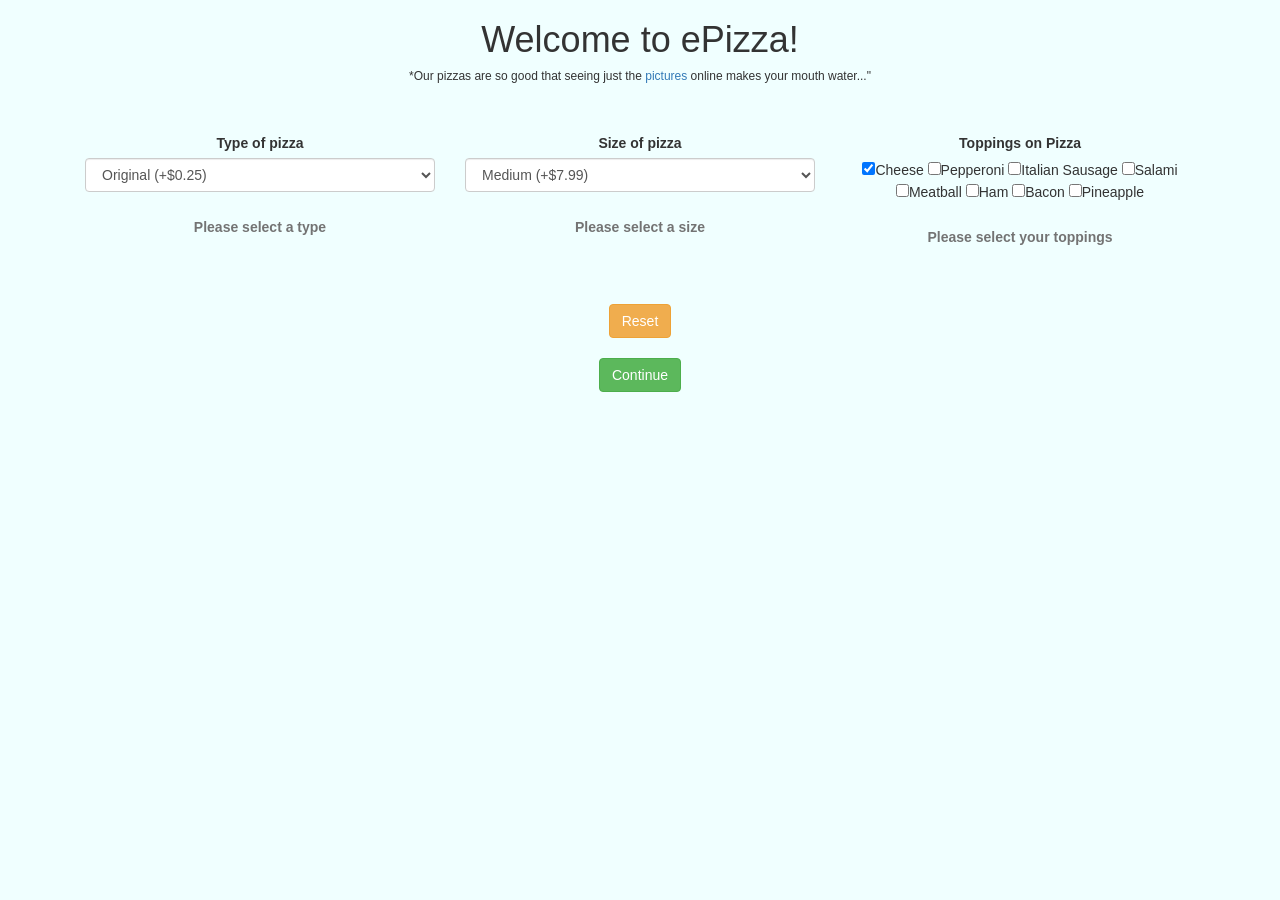
<file: index.html>
<!DOCTYPE html>
<html>
  <head>
    <meta charset="utf-8">
    <meta name="description" content="A site for ordering pizza. ">
    <meta name="keywords" content="Order Pizza">
    <meta name="author" content="Alan Falcon">
    <link rel="stylesheet" href="css/bootstrap.css" type="text/css">
    <!-- <link rel="stylesheet" href="https://cdnjs.cloudflare.com/ajax/libs/materialize/0.100.2/css/materialize.min.css" type="text/css" media="all"> -->
    <link rel="stylesheet" href="css/styles.css" type="text/css" media="all">
    <script src="js/jquery-3.2.1.js"></script>
    <!-- <script src="https://cdnjs.cloudflare.com/ajax/libs/materialize/0.100.2/js/materialize.min.js"></script> -->
    <script src="js/scripts.js"></script>
    <title>Order Pizza</title>
  </head>
  <body>
    <div class="page">
    </div>
    <div class="container">
      <form id = "pizzaForm">
      <h1>Welcome to ePizza!</h1>
      <h6>*Our pizzas are so good that seeing just the <a href="img/pizza1.jpg">pictures</a> online makes your mouth water..."</h6><br><br>
        <div class="row1">   <!--row1-->
          <div class="col-md-4" id="col1-PizzaType"> <!--Col1-->
            <form id="selectType">
              <div id="selectType" class="form-group">
                <label class="control-label" for="type"><b>Type of pizza</b></label>
                  <select id="selectType" class="form-control" name="type">
                    <option value="0.25">Original (+$0.25)</option>
                    <option value="0.50">Pan (+$0.50)</option>
                    <option value="0.75">Original-stuffed (+$0.75)</option>
                    <option value="1.00">Pan-stuffed (+$1.00)</option>
                    <option value="1.25">ThinNcrispy (+$1.25)</option>
                </select><br>
                <span class="help-block"><b>Please select a type</b></span>
              </div>   <!--end of DIV dropdownInput -->
          </form>
          </div>   <!--end of row1col1 -->
          <div class="col-md-4" id="col2-PizzaSize"> <!--Col2-->
            <div id="selectSize" class="form-group">
              <form id="selectSize">
              <label class="control-label" for="size"><b>Size of pizza</b></label>
                <select id="selectSize" class="form-control" name="size">
                  <option value="7.99">Medium (+$7.99)</option>
                  <option value="6.99">Small (+$6.99)</option>
                  <option value="8.99">Large (+$8.99)</option>
                  <option value="9.99">Super-large (+$9.99)</option>
                </select><br>
            <span class="help-block"><b>Please select a size</b></span>
            </form>
            </div>
          </div>   <!--end of row1col2 -->
          <div class="col-md-4" id="col3-Toppings"> <!--Col3-->
            <form id="checkboxToppings">
              <div class="form-group">
              <label class="control-label" for="toppings"><b>Toppings on Pizza</b></label><br>
                <input type="checkbox" id="checkbox1" name="toppings" checked value="Cheese" onclick="return false;">Cheese
                <input type="checkbox" id="checkbox2" name="toppings" value="Pepperoni">Pepperoni
                <input type="checkbox" id="checkbox3" name="toppings" value="Italian Sausage">Italian Sausage
                <input type="checkbox" id="checkbox4" name="toppings" value="Salami">Salami<br>
                <input type="checkbox" id="checkbox5" name="toppings" value="Meatball">Meatball
                <input type="checkbox" id="checkbox6" name="toppings" value="Ham">Ham
                <input type="checkbox" id="checkbox7" name="toppings" value="Bacon">Bacon
                <input type="checkbox" id="checkbox8" name="toppings" value="Pineapple">Pineapple<br><br>
                <span class="help-block"><b>Please select your toppings</b></span>
              </div>   <!--end of row1col3-form-group -->
              <div id="hiddenCheckbox" class = "hover">
                <p class="title">Cheese is required for all pizza orders.<br> After all, a pizza isn't a pizza without cheese !<br>If you do not desire a cheese-only pizza, please do<br> select additional toppings for your pizza...</p>
              <label class="hiddenCheckbox" id="hiddenCheckboxes" for="hideIt"><b></b></label>
                <input type="checkbox" name = "hideIt" class="hiddenbox" id="checkbox00">
                <input type="checkbox" name = "hideIt" class="hiddenbox" id="checkbox01">
              </div>
            </form><br>
            </div>   <!--end of row1col3 -->
        <div class="">
          <button id="clearScreen" class="btn btn-warning" type="click">Reset</button><br><br>
        </div>
      </form>
      <form>
        <div class = "controls">
        <span class="help-inline"></span>
        <button type="submit" id = "btnSubmit" class="btn btn-success" name="submit">Continue</button><br><br>
        </div>
      </form><br><br>
      <div class = "col-md-12" id="output1">
        <span id="tableTitle"><b>ePizza Order Confirmation</b></span><br>
        <table id="list">
          <tr id="list1">
          </tr>
          <tr id="list2">
          </tr>
          <tr id="list3">
          </tr>
          <tr id="list4">
          </tr>
          <tr id="list5">
          </tr>
        </table>
        <!-- <ul id="list1">
        </ul> -->
      </div> <!--end of output1 -->
    </div> <!--end of container -->
  </body>
</html>
</file>
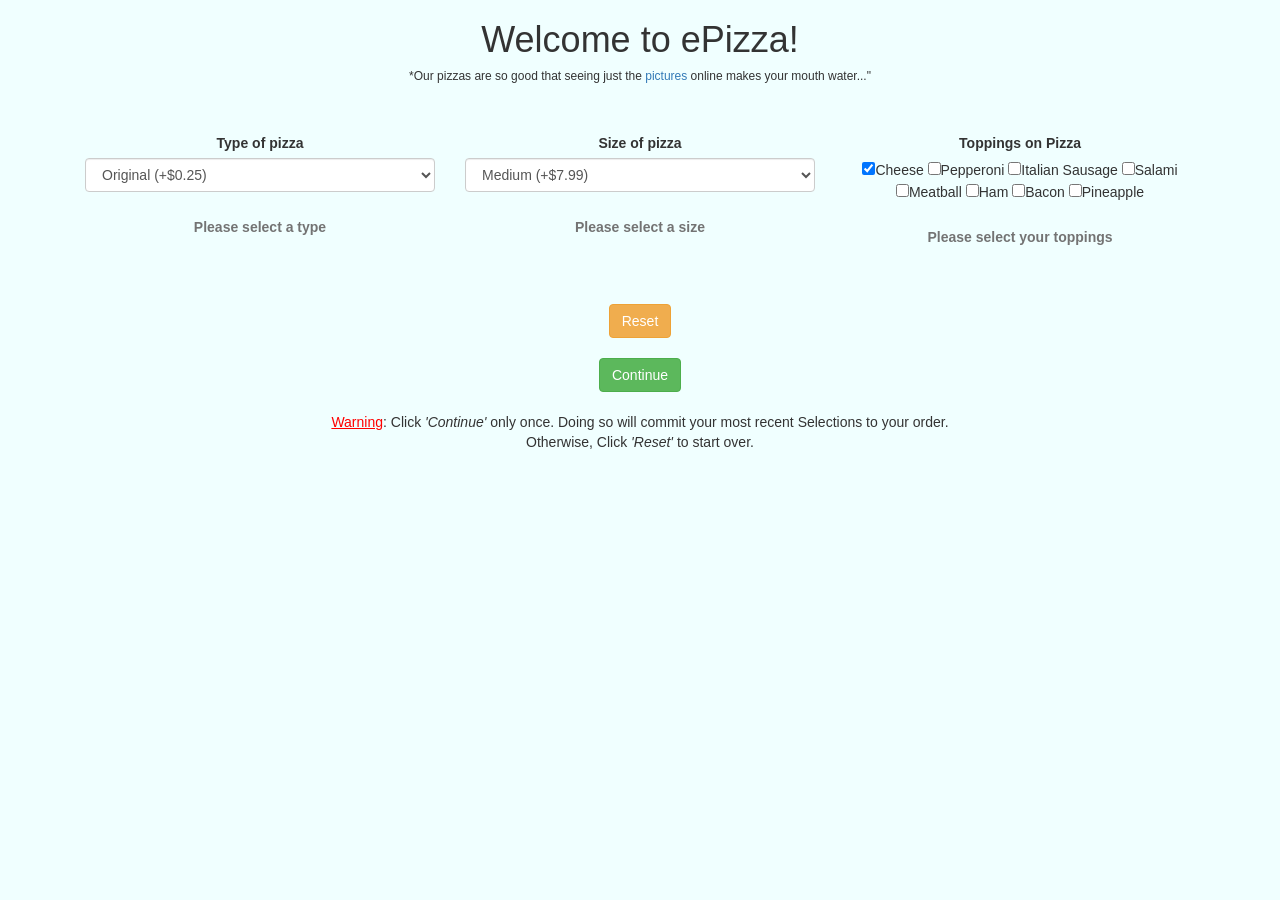
<file: indexV1.html>
<!DOCTYPE html>
<html>
  <head>
    <meta charset="utf-8">
    <meta name="description" content="A site for ordering pizza. ">
    <meta name="keywords" content="Order Pizza">
    <meta name="author" content="Alan Falcon">
    <link rel="stylesheet" href="css/bootstrap.css" type="text/css">
    <!-- <link rel="stylesheet" href="https://cdnjs.cloudflare.com/ajax/libs/materialize/0.100.2/css/materialize.min.css" type="text/css" media="all"> -->
    <link rel="stylesheet" href="css/styles.css" type="text/css" media="all">
    <script src="js/jquery-3.2.1.js"></script>
    <!-- <script src="https://cdnjs.cloudflare.com/ajax/libs/materialize/0.100.2/js/materialize.min.js"></script> -->
    <script src="js/scripts.js"></script>
    <title>Order Pizza</title>
  </head>
  <body>
    <div class="page">
    </div>
    <div class="container">
      <form id = "pizzaForm">
      <h1>Welcome to ePizza!</h1>
      <h6>*Our pizzas are so good that seeing just the <a href="img/pizza1.jpg">pictures</a> online makes your mouth water..."</h6><br><br>
        <div class="row1">   <!--row1-->
          <div class="col-md-4" id="col1-PizzaType"> <!--Col1-->
            <form id="selectType">
              <div id="selectType" class="form-group">
                <label class="control-label" for="type"><b>Type of pizza</b></label>
                  <select id="selectType" class="form-control" name="type">
                    <option value="0.25">Original (+$0.25)</option>
                    <option value="0.50">Pan (+$0.50)</option>
                    <option value="0.75">Original-stuffed (+$0.75)</option>
                    <option value="1.00">Pan-stuffed (+$1.00)</option>
                    <option value="1.25">ThinNcrispy (+$1.25)</option>
                </select><br>
                <span class="help-block"><b>Please select a type</b></span>
              </div>   <!--end of DIV dropdownInput -->
          </form>
          </div>   <!--end of row1col1 -->
          <div class="col-md-4" id="col2-PizzaSize"> <!--Col2-->
            <div id="selectSize" class="form-group">
              <form id="selectSize">
              <label class="control-label" for="size"><b>Size of pizza</b></label>
                <select id="selectSize" class="form-control" name="size">
                  <option value="7.99">Medium (+$7.99)</option>
                  <option value="6.99">Small (+$6.99)</option>
                  <option value="8.99">Large (+$8.99)</option>
                  <option value="9.99">Super-large (+$9.99)</option>
                </select><br>
            <span class="help-block"><b>Please select a size</b></span>
            </form>
            </div>
          </div>   <!--end of row1col2 -->
          <div class="col-md-4" id="col3-Toppings"> <!--Col3-->
            <form id="checkboxToppings">
              <div class="form-group">
              <label class="control-label" for="toppings"><b>Toppings on Pizza</b></label><br>
                <input type="checkbox" id="checkbox1" name="toppings" checked value="Cheese" onclick="return false;">Cheese
                <input type="checkbox" id="checkbox2" name="toppings" value="Pepperoni">Pepperoni
                <input type="checkbox" id="checkbox3" name="toppings" value="Italian Sausage">Italian Sausage
                <input type="checkbox" id="checkbox4" name="toppings" value="Salami">Salami<br>
                <input type="checkbox" id="checkbox5" name="toppings" value="Meatball">Meatball
                <input type="checkbox" id="checkbox6" name="toppings" value="Ham">Ham
                <input type="checkbox" id="checkbox7" name="toppings" value="Bacon">Bacon
                <input type="checkbox" id="checkbox8" name="toppings" value="Pineapple">Pineapple<br><br>
                <span class="help-block"><b>Please select your toppings</b></span>
              </div>   <!--end of row1col3-form-group -->
              <div id="hiddenCheckbox" class = "hover">
                <p class="title">Cheese is required for all pizza orders.<br> After all, a pizza isn't a pizza without cheese !<br>If you do not desire a cheese-only pizza, please do<br> select additional toppings for your pizza...</p>
              <label class="hiddenCheckbox" id="hiddenCheckboxes" for="hideIt"><b></b></label>
                <input type="checkbox" name = "hideIt" class="hiddenbox" id="checkbox00">
                <input type="checkbox" name = "hideIt" class="hiddenbox" id="checkbox01">
              </div>
            </form><br>
            </div>   <!--end of row1col3 -->
        <div class="">
          <button id="clearScreen" class="btn btn-warning" type="click">Reset</button><br><br>
        </div>
      </form>
      <form>
        <div class = "controls">
        <span class="help-inline"></span>
        <button type="submit" id = "btnSubmit" class="btn btn-success" name="submit">Continue</button><br><br>
        </div>
        <span id="warning1" for ="btn btn-success">Warning</span><span id="warning2">: Click <em>'Continue'</em> only once. Doing so will commit your most recent Selections to your order.</span><br>
        <span for ="btn btn-success">Otherwise, </span><span> Click <em>'Reset'</em> to start over.</span>
      </form><br><br>
      <div class = "col-md-12" id="output1">
        <span id="tableTitle"><b>ePizza Order Confirmation</b></span><br>
        <table id="list">
          <tr id="list1">
          </tr>
          <tr id="list2">
          </tr>
          <tr id="list3">
          </tr>
          <tr id="list4">
          </tr>
          <tr id="list5">
          </tr>
        </table>
        <!-- <ul id="list1">
        </ul> -->
      </div> <!--end of output1 -->
      <div class = "col-md-12" id="output2">
        <ul id="list2">

        </ul>
      </div> <!--end of output2 -->
    </div> <!--end of container -->
  </body>
</html>
</file>
<file: css/styles.css>
#output1 {
  display: none;
}
body {
  text-align: center;
  background-color: azure;
}
#warning1 {
  color: red;
  font-weight: 400;
  text-decoration: underline;
}
#warning2 {
  font-weight: 200;
}
table {
  border-collapse: collapse;
  width: 100%;
  align-content: center;
  align-items: flex-end;
  table-layout: auto;
}
table {
  border: 2px solid black;
}
#tableTitle {
  font-size: 20px;
}
th, td {
  border: 1px solid black;
}
th {
  text-align: center;
}
.tableHead {
  background-color: yellow;
}
td {
  /*white-space:pre;*/
  text-align: left;
}
#total {
  text-align: center;
}
#hiddenCheckbox {
  position: relative;
  width:300px;
}
.title {
  position:absolute;
  vertical-align:top;
  left:20%;
  margin-left:-20px;
  margin-top: -10px;
  right:0;
  top:50%;
  bottom:0;
  font-size: 12px;
  color: red;
  display:none;
}
#hiddenCheckbox:hover .title {
  display:block;
}
input.hiddenbox {
    visibility: hidden;
}
</file>
